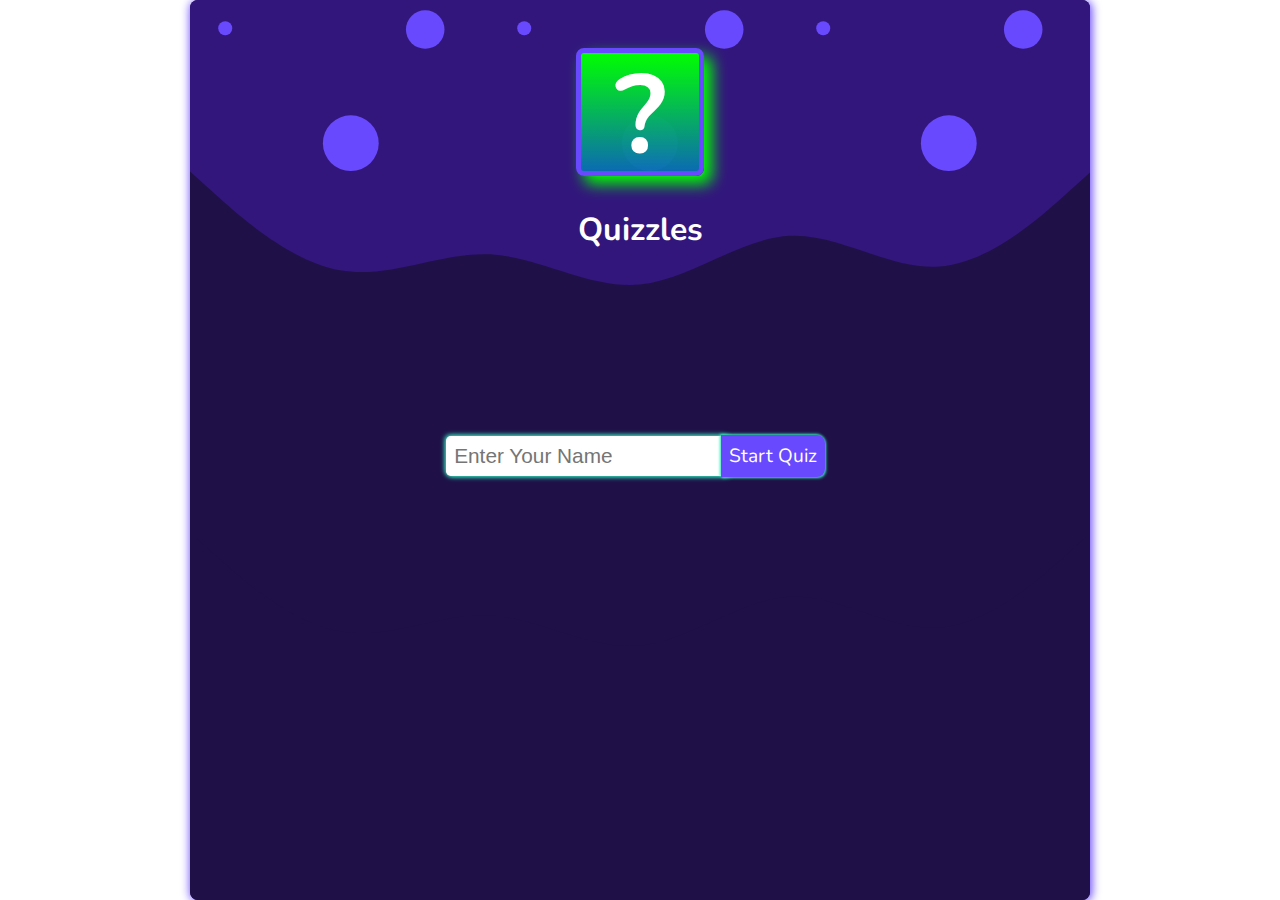
<file: y/index.html>
<!DOCTYPE html>
<html lang="en">
  <head>
    <meta charset="UTF-8" />
    <meta http-equiv="X-UA-Compatible" content="IE=edge" />
    <meta name="viewport" content="width=device-width, initial-scale=1.0" />
    <title>Quiz App</title>
    <link rel="stylesheet" href="CSS/style.css" />
  </head>

  <body>
    <div class="container flex" id="main-container">
      <div id="logo-container" class="flex">
        <h1 id="logo">?</h1>
        <h1 id="tagline">Quizzles</h1>
      </div>
      <div id="body-container" class="flex">
        <div id="alert-box"></div>
        <div id="form-container" class="flex">
          <input
            type="text"
            name="userName"
            id="user-name"
            placeholder="Enter Your Name"
          />
          <button type="button" id="start-btn" class="btn">Start Quiz</button>
        </div>
      </div>
    </div>
  </body>
  <script src="JS/index.js"></script>
</html>
</file>
<file: y/CSS/style.css>
@import url("https://fonts.googleapis.com/css2?family=Nunito&display=swap");
* {
  margin: 0;
  padding: 0;
  box-sizing: border-box;
}

/* COLORS */

:root {
  ---pr-color: #1f1147;
  ---pr-light: #1f1147b0;
  ---sc-color: #32167c;
  ---sc-light: #6949fd;
  ---tr-color: #37e9bb;
  ---tr-light: #37e9ba81;
  ---success-color: rgb(0, 255, 0);
  ---wrong-bg: rgba(255, 0, 0, 0.473);
}

/* BUTTONS */

.btn {
  font-family: inherit;
  color: #ffffff;
  background-color: var(---sc-light);
  box-shadow: 1px 1px 3px var(---tr-color), -1px -1px 3px var(---tr-color);
  border: none;
  border-radius: 0.5rem;
  cursor: pointer;
  transition: background-color, color 0.3s;
}

.btn:hover {
  color: var(---tr-color);
  background-color: var(---sc-color);
}
.btn-pr {
  font-size: 1.4rem;
  box-shadow: 1px 1px 3px #9fb4f28a;
  padding: 0.5rem 1rem;
}
#start-btn {
  display: inline-block;
  font-size: 1.2rem;
  border-top-left-radius: 0;
  border-bottom-left-radius: 0;
  padding: 0.49rem;
  position: relative;
  left: -1%;
}

#next-btn,
#skip-btn {
  display: inline-flex;
  align-items: center;
}

#next-btn ion-icon,
#skip-btn ion-icon {
  font-size: 1.3rem;
  margin-left: 0.3rem;
  transition: 0.3s;
}

#next-btn:hover ion-icon {
  transform: translateX(50%) scale(1.2);
  color: var(---tr-color);
}
#skip-btn,
#skipped-btn,
#attempted-btn {
  margin-right: 1rem;
}
#skipped-btn {
  display: none;
}
#skip-btn:hover ion-icon {
  transform: scale(1.2);
  color: var(---tr-color);
}
#skipped-btn sup {
  font-size: 0.85rem;
  color: var(---tr-color);
  padding: 0 0.3rem;
  background-color: var(---sc-color);
  border-radius: 50%;
}
#skipped-btn:hover sup {
  color: white;
  background-color: var(---sc-light);
}
#back-btn {
  width: 2.7rem;
  height: 2.7rem;
  font-size: 1.3rem;
  justify-content: center;
  border-radius: 50%;
  box-shadow: 1px 1px 3px #9fb4f28a;
}
#back-btn:hover ion-icon {
  transform: translateX(-50%) scale(1.2);
  color: var(---tr-color);
  transition: color, transform 0.3s;
}
#try-again-btn {
  display: flex;
  align-items: center;
  margin: 1rem auto 0 auto;
}

#try-again-btn ion-icon {
  font-size: 1.5rem;
  margin-left: 0.5rem;
}
#try-again-btn:hover ion-icon {
  transform: scale(1.2);
}

/* UTILITIES */

.container {
  justify-content: center;
  flex-direction: column;
  height: 100vh;
  overflow: auto;
  font-family: "Nunito";
  color: white;
  background-color: var(---pr-color);
  max-width: 900px;
  border-radius: 0.5rem;
  box-shadow: 1px 1px 10px 1px var(---sc-light);
  padding: 3%;
  margin: auto;
}
.inner-container {
  width: 100%;
  position: relative;
  padding: 0.1rem;
}
.header {
  width: 100%;
  margin-bottom: 4rem;
  text-align: center;
  position: relative;
}

.header #title {
  display: inline-block;
  color: var(---tr-color);
}

.header #time-box {
  position: absolute;
  top: 0;
  right: 0;
  letter-spacing: 0.2em;
}

.flex {
  display: flex;
  align-items: center;
}

/*********
Main Page
**********/

#main-container {
  padding: 0;
  justify-content: flex-start;
}

#logo-container {
  width: 100%;
  justify-content: center;
  flex-direction: column;
  text-align: center;
  background: url("../Images/logo-bg.svg") repeat center center/contain;
  background-color: var(---sc-color);
  padding: 3rem 0rem;
}

#logo {
  font-size: 7rem;
  width: 8rem;
  height: 8rem;
  line-height: 8rem;
  background: linear-gradient(var(---success-color), rgba(9, 112, 180, 0.945));
  box-shadow: 8px 8px 15px var(---success-color);
  border-radius: 0.5rem;
  border: 5px solid var(---sc-light);
}

#tagline {
  margin-top: 2rem;
}

#body-container {
  width: 100%;
  flex-direction: column;
  height: 100%;
  z-index: 1;
  background: url("../Images/index-bg.svg") center center/cover;
  position: relative;
}

#body-container::after {
  content: "";
  width: 100%;
  height: 100%;
  background: url("../Images/index-bg.svg") center center/cover;
  position: absolute;
  top: -60%;
  left: 0%;
  z-index: -1;
}

#alert-box {
  margin: 0 auto 0.5rem auto;
  width: fit-content;
  color: red;
  z-index: 1;
  padding-top: 8rem;
}

#form-container {
  justify-content: center;
  width: 100%;
}

#user-name {
  font-size: 1.3rem;
  border-radius: 0.3rem;
  padding: 0.5rem;
  outline: none;
  border: none;
  box-shadow: 1px 1px 5px var(---tr-color), -1px -1px 5px var(---tr-color);
}

#user-name:focus {
  outline: 2px solid var(---success-color);
}

/*************
Subjectss Page
**************/

#subjects-container {
  width: 100%;
  display: grid;
  grid-gap: 1rem;
  grid-template-columns: repeat(auto-fit, minmax(10rem, 1fr));
  grid-auto-rows: minmax(10rem, auto);
}

#subjects-h {
  position: relative;
  text-align: center;
  color: var(---success-color);
  margin-bottom: 3.5rem;
}

#subjects-h::before {
  content: "";
  display: inline-block;
  width: 4rem;
  height: 0.5rem;
  background-color: var(---tr-color);
  border-radius: 0.5rem;
  position: absolute;
  left: 33%;
  bottom: -20%;
}

.subject-item {
  justify-content: center;
  border-radius: 2.5rem;
  clip-path: polygon(50% 0%, 100% 38%, 82% 100%, 18% 100%, 0% 38%);
  cursor: pointer;
  position: relative;
}

.subject-item::before {
  content: "Hello";
  position: absolute;
  top: 0;
  left: 0;
  width: 100%;
  height: 100%;
  background: url("../Images/sbj-bg.svg") no-repeat center center/cover;
  z-index: -1;
}

.sbj1-bg {
  background: rgb(235, 238, 51);
  background: linear-gradient(
    180deg,
    rgba(235, 238, 51, 1) 31%,
    rgba(245, 182, 0, 1) 100%
  );
}

.sbj2-bg {
  background: rgb(51, 238, 59);
  background: linear-gradient(
    180deg,
    rgba(51, 238, 59, 1) 0%,
    rgba(138, 245, 0, 1) 100%
  );
}

.sbj3-bg {
  background: rgb(242, 0, 192);
  background: linear-gradient(
    180deg,
    rgba(242, 0, 192, 1) 0%,
    rgba(169, 0, 245, 1) 100%
  );
}

.sbj4-bg {
  background: rgb(0, 99, 242);
  background: linear-gradient(
    180deg,
    rgba(0, 99, 242, 1) 0%,
    rgba(0, 245, 134, 1) 100%
  );
}
/********
PRELOADER
*********/
.loader-container {
  justify-content: center;
  width: 100%;
  height: 100%;
  background-color: var(---tr-light);
  overflow: hidden;
  position: absolute;
  top: 0;
  left: 0;
  z-index: 100;
  display: none;
}

.loader {
  transform-origin: bottom;
  display: inline-block;
  animation: rotate 2s infinite;
}

.loader-item {
  display: inline-block;
  width: 1.3rem;
  height: 1.3rem;
  border-radius: 50%;
  transform: scale(0);
  animation: bubble 1s infinite;
}
.loader-item:nth-child(1) {
  background-color: var(---sc-color);
  box-shadow: 1px 1px 3px var(---sc-light), -1px -1px 3px var(---sc-light);
}

.loader-item:nth-child(2) {
  animation-delay: 0.4s;
  margin-left: -0.2rem;
  background-color: var(---success-color);
  box-shadow: 1px 1px 3px rgb(0, 255, 13), -1px -1px 3px rgb(0, 255, 0);
}

@keyframes rotate {
  0% {
    transform: rotate(360deg);
  }
}
@keyframes bubble {
  to {
    transform: scale(1);
  }
}
/*************
Questions Page
**************/
/* Question Box */
#questions-header {
  z-index: 10;
}
#question-num,
#Squestion-num {
  align-self: flex-start;
  color: var(---tr-color);
}

#question,
#Squestion {
  width: 100%;
  font-size: 2rem;
  margin-bottom: 1rem;
}

.option,
.Soption {
  justify-content: flex-start;
  width: 70%;
  font-size: 1.4rem;
  list-style: none;
  border-radius: 0.5rem;
  padding: 1rem;
  cursor: pointer;
  margin-bottom: 1rem;
  position: relative;
}
.option ion-icon,
.Soption ion-icon {
  font-size: 1.8rem;
  position: absolute;
  left: 90%;
}

#correct-mark {
  color: var(---success-color);
}

#wrong-mark {
  color: red;
}

.true-active {
  background-color: var(---tr-light);
}

.false-active {
  background-color: var(---wrong-bg);
}

.option:first-child,
.Soption:first-child {
  margin-top: 2rem;
}

.option .opt-num,
.Soption .Sopt-num {
  font-size: 1rem;
  background-color: var(---sc-light);
  padding: 0.5rem;
  border-radius: 50%;
  margin-right: 1rem;
}

.btn-container {
  text-align: right;
}
/***SKIPPED QUESTIONS***/
#sq-container {
  position: absolute;
  top: 0;
  left: 0;
  width: 100%;
  height: 100%;
  background-color: red;
  z-index: -1;
}
/**********
Result Page
***********/

#result-header {
  justify-content: space-between;
  width: 52%;
}
#correct-ans-num {
  color: var(---tr-color);
  margin: 0.5rem 0 2.5rem 0;
}

#result-container {
  text-align: center;
  background-color: var(---sc-light);
  background-image: url("../result-bg.png");
  background-position: center;
  border-radius: 0.5rem;
  position: relative;
  padding: 6%;
}

#result-remarks {
  color: yellow;
  margin-bottom: 0.7rem;
}

#obt-num {
  display: inline-block;
  font-size: 3rem;
  width: 10rem;
  height: 10rem;
  background-color: var(---success-color);
  line-height: 10rem;
  border-radius: 50%;
  margin-top: 1.5rem;
}

@media only screen and (max-width: 900px) {
  html {
    font-size: 13px;
  }
  .container {
    border-radius: 0;
    box-shadow: none;
  }
}
@media only screen and (min-width: 550px) {
  .option:hover {
    background-color: #37e9ba69;
  }
}
@media only screen and (max-width: 550px) {
  .container {
    margin: -1.5rem auto 0 auto;
  }
  #form-container {
    font-size: 0.8rem;
    padding: 0 1rem 1rem 1rem;
  }
  .option {
    width: 100%;
  }
}

@media only screen and (max-width: 350px) {
  #form-container {
    flex-direction: column;
  }
  #user-name {
    width: 100%;
    border-bottom-left-radius: 0;
    border-bottom-right-radius: 0;
  }
  #start-btn {
    width: 100%;
    border-radius: 0.3rem;
    border-top-left-radius: 0;
    border-top-right-radius: 0;
    left: 0;
  }
  #correct-mark,
  #wrong-mark {
    margin-left: -1rem;
  }
}
</file>
